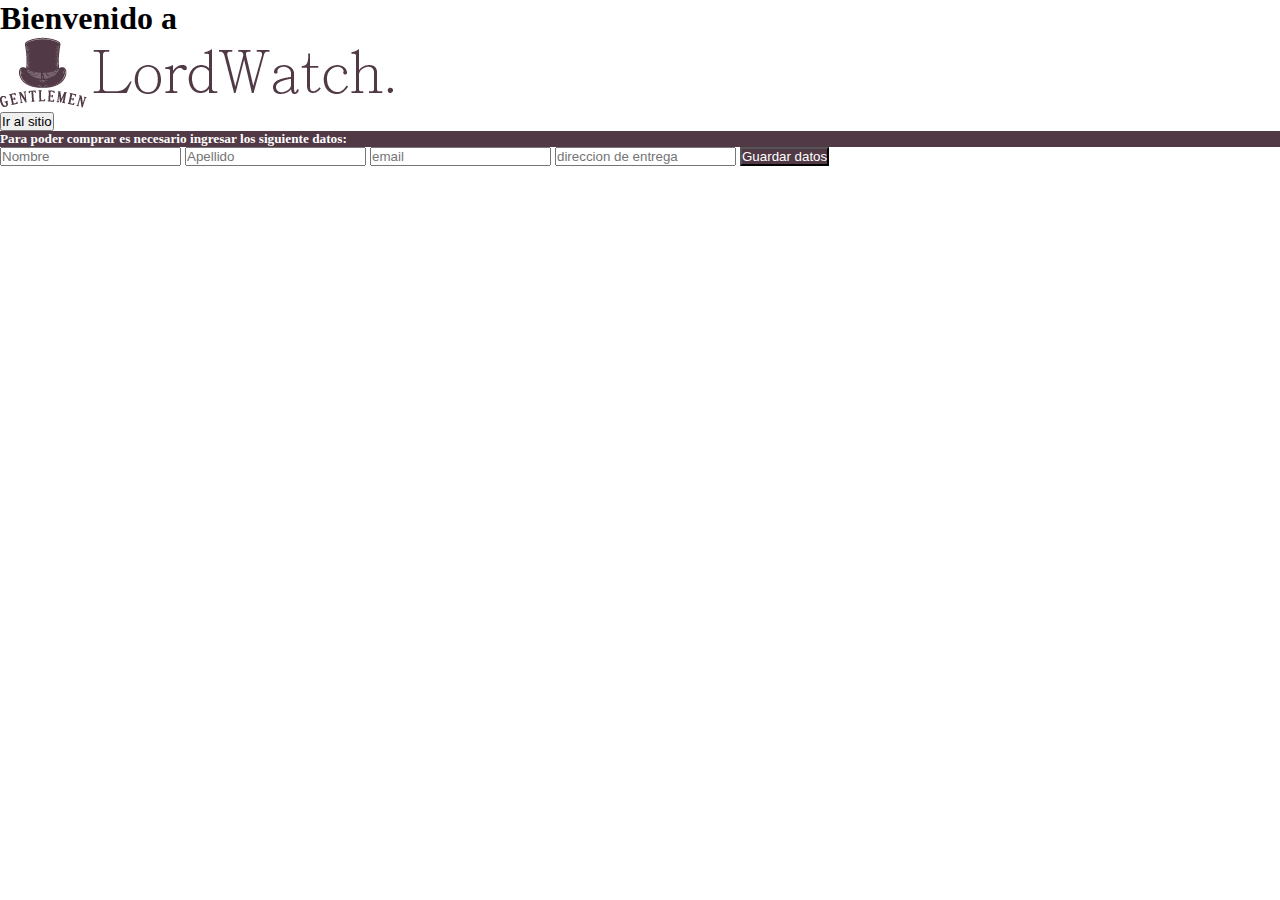
<file: index.html>
<!doctype html>
<html lang="en">

<head>
    <!-- Required meta tags -->
    <meta charset="utf-8">
    <meta name="viewport" content="width=device-width, initial-scale=1">
    <link rel="stylesheet" href="./css/styles.css">

    <!-- Bootstrap CSS -->
    <link href="https://cdn.jsdelivr.net/npm/bootstrap@5.0.2/dist/css/bootstrap.min.css" rel="stylesheet"
        integrity="sha384-EVSTQN3/azprG1Anm3QDgpJLIm9Nao0Yz1ztcQTwFspd3yD65VohhpuuCOmLASjC" crossorigin="anonymous">

    <title>LordWatch</title>
</head>

<body>
    <div class="container">
        <div class="row align-items-center justify-content-center">
            <div class="col-12 text-center mt-5 mb-2 pt-5">
                <h1>Bienvenido a</h1>
            </div>
            <div class="col-12 text-center  mb-5">
                <img src="./img/logo.png" alt="logo">
            </div>
            <div class="col-12 text-center mt-5">
                <button type="button" class="btn btn-primary" data-bs-toggle="modal" data-bs-target="#exampleModal">
                    Ir al sitio
                </button>

                <!-- Modal -->
                <div class="modal fade " id="exampleModal" tabindex="-1" aria-labelledby="exampleModalLabel"
                    aria-hidden="true">
                    <div class="modal-dialog">
                        <div class="modal-content">
                            <div class="modal-header cuadroModal">
                                <h5 class="modal-title tituloModal" id="exampleModalLabel">Para poder comprar es
                                    necesario ingresar los siguiente datos: </h5>
                            </div>

                            <div class="modal-body container-fluid d-grid gap-2">
                                <form action="datosUsuario">

                                    
                                    <input class="datoNombre col-12 p-2 " type="text" name="nombre" id="nombre"
                                        placeholder="Nombre" required>

                                    
                                    <input class="datoApellido col-12 p-2 " type="text" name="apellido" id="apellido"
                                        placeholder="Apellido" required>

                                    
                                    <input class="datoEmail col-12 p-2 " type="email" name="email" id="email"
                                        placeholder="email" required>

                                    
                                    <input class="datoDireccion col-12 p-2 " type="text" name="direccion" id="direccion" placeholder="direccion de entrega" required>

                                    <a href="./pages/main.html"><button type="button" class="btn botonIngresar mt-4" onclick="enviarDatos()">Guardar
                                        datos</button></a>

                                </form>
                            </div>



                        </div>
                    </div>
                </div>
            </div>
        </div>
    </div>




    <script src="./index.js"></script>
    <script src="./js/inicio.js"></script>


    <script src="https://cdn.jsdelivr.net/npm/bootstrap@5.0.2/dist/js/bootstrap.bundle.min.js"
        integrity="sha384-MrcW6ZMFYlzcLA8Nl+NtUVF0sA7MsXsP1UyJoMp4YLEuNSfAP+JcXn/tWtIaxVXM"
        crossorigin="anonymous"></script>
        <script src="https://code.jquery.com/jquery-3.6.0.min.js" integrity="sha256-/xUj+3OJU5yExlq6GSYGSHk7tPXikynS7ogEvDej/m4=" crossorigin="anonymous"></script>


</body>

</html>
</file>
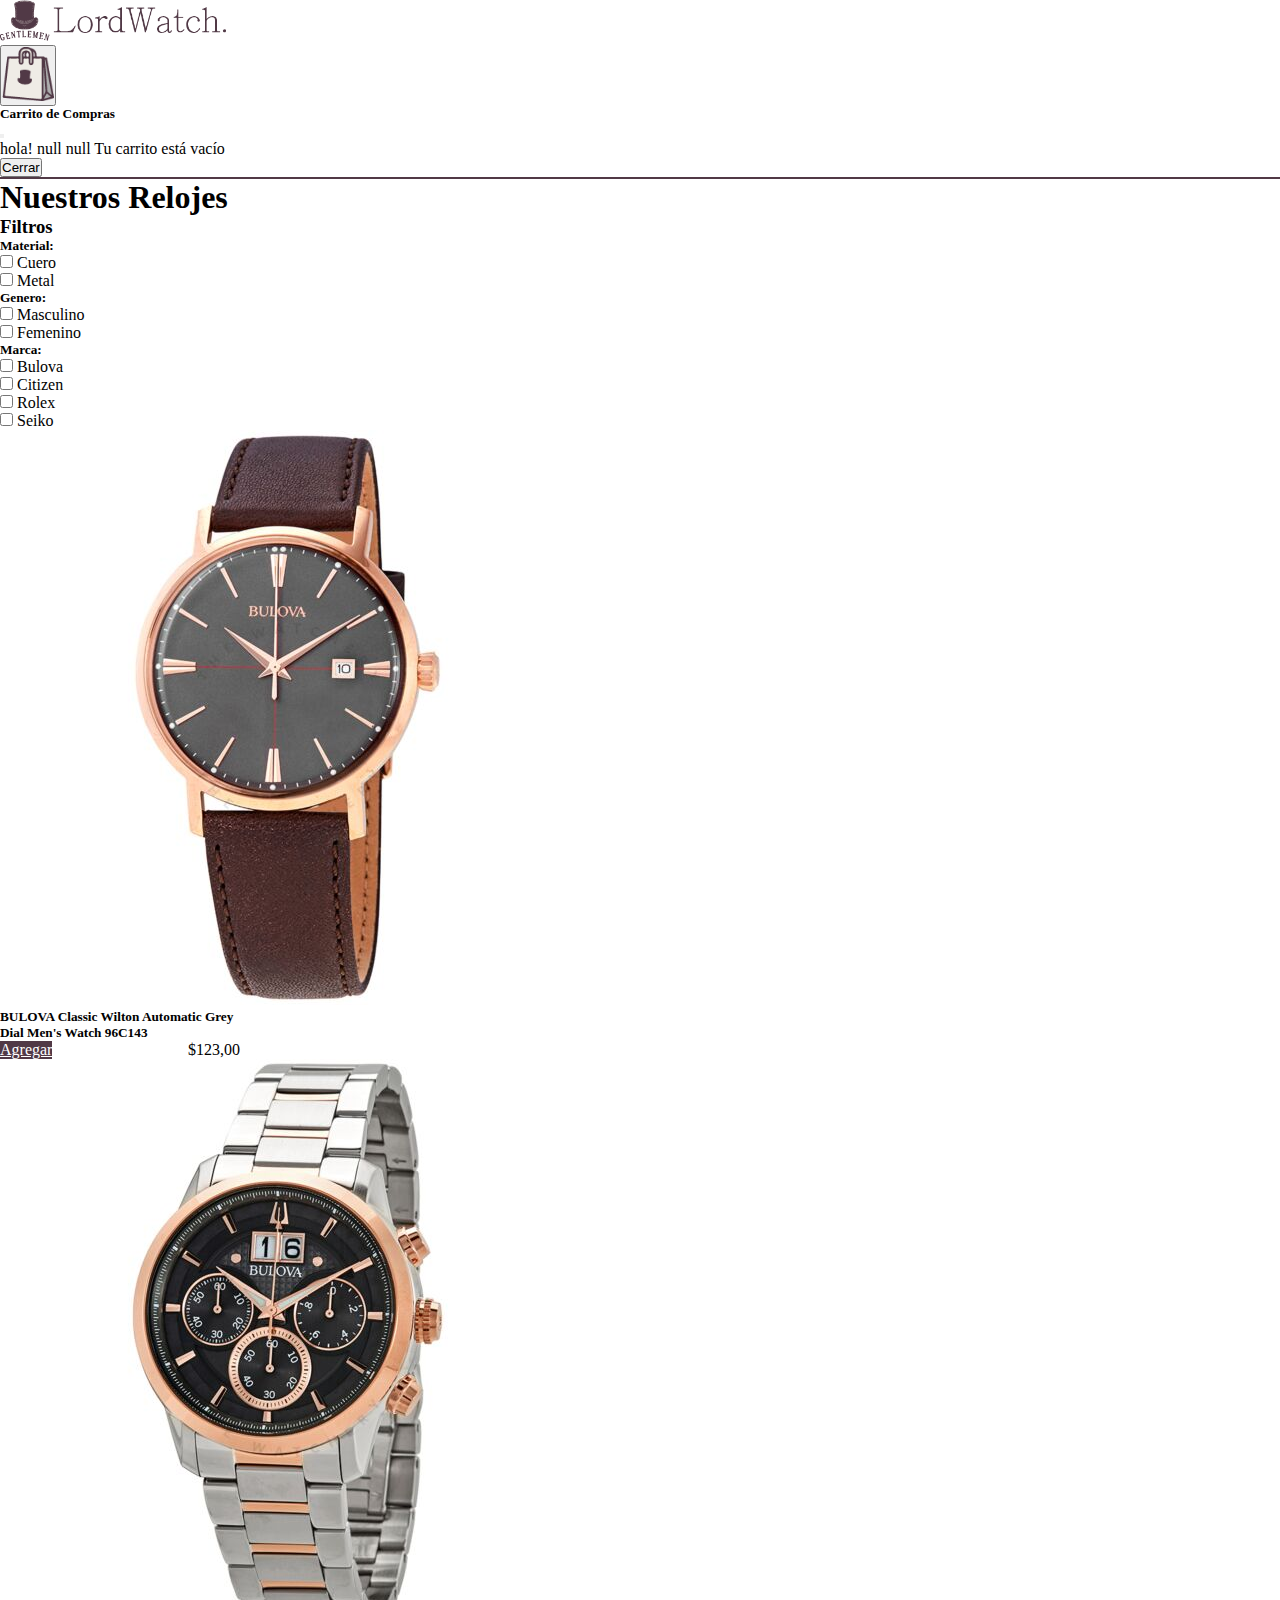
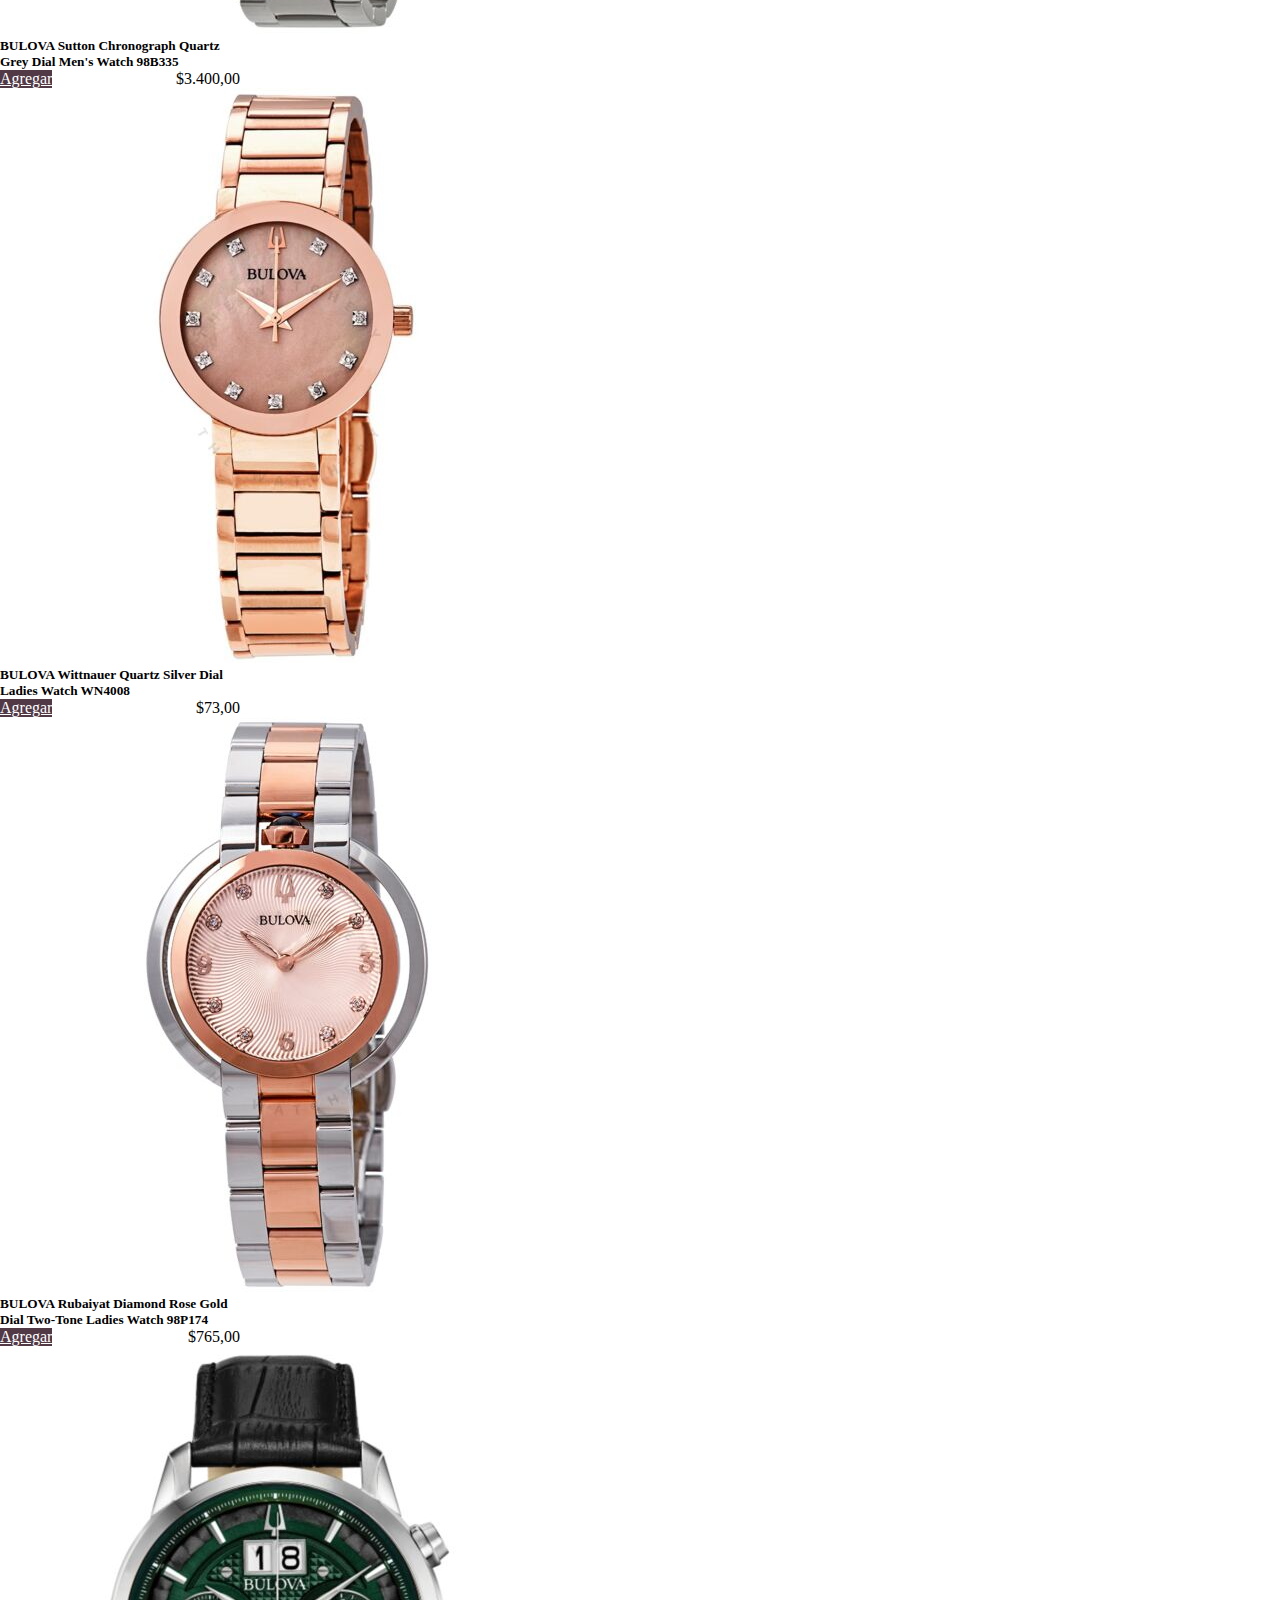
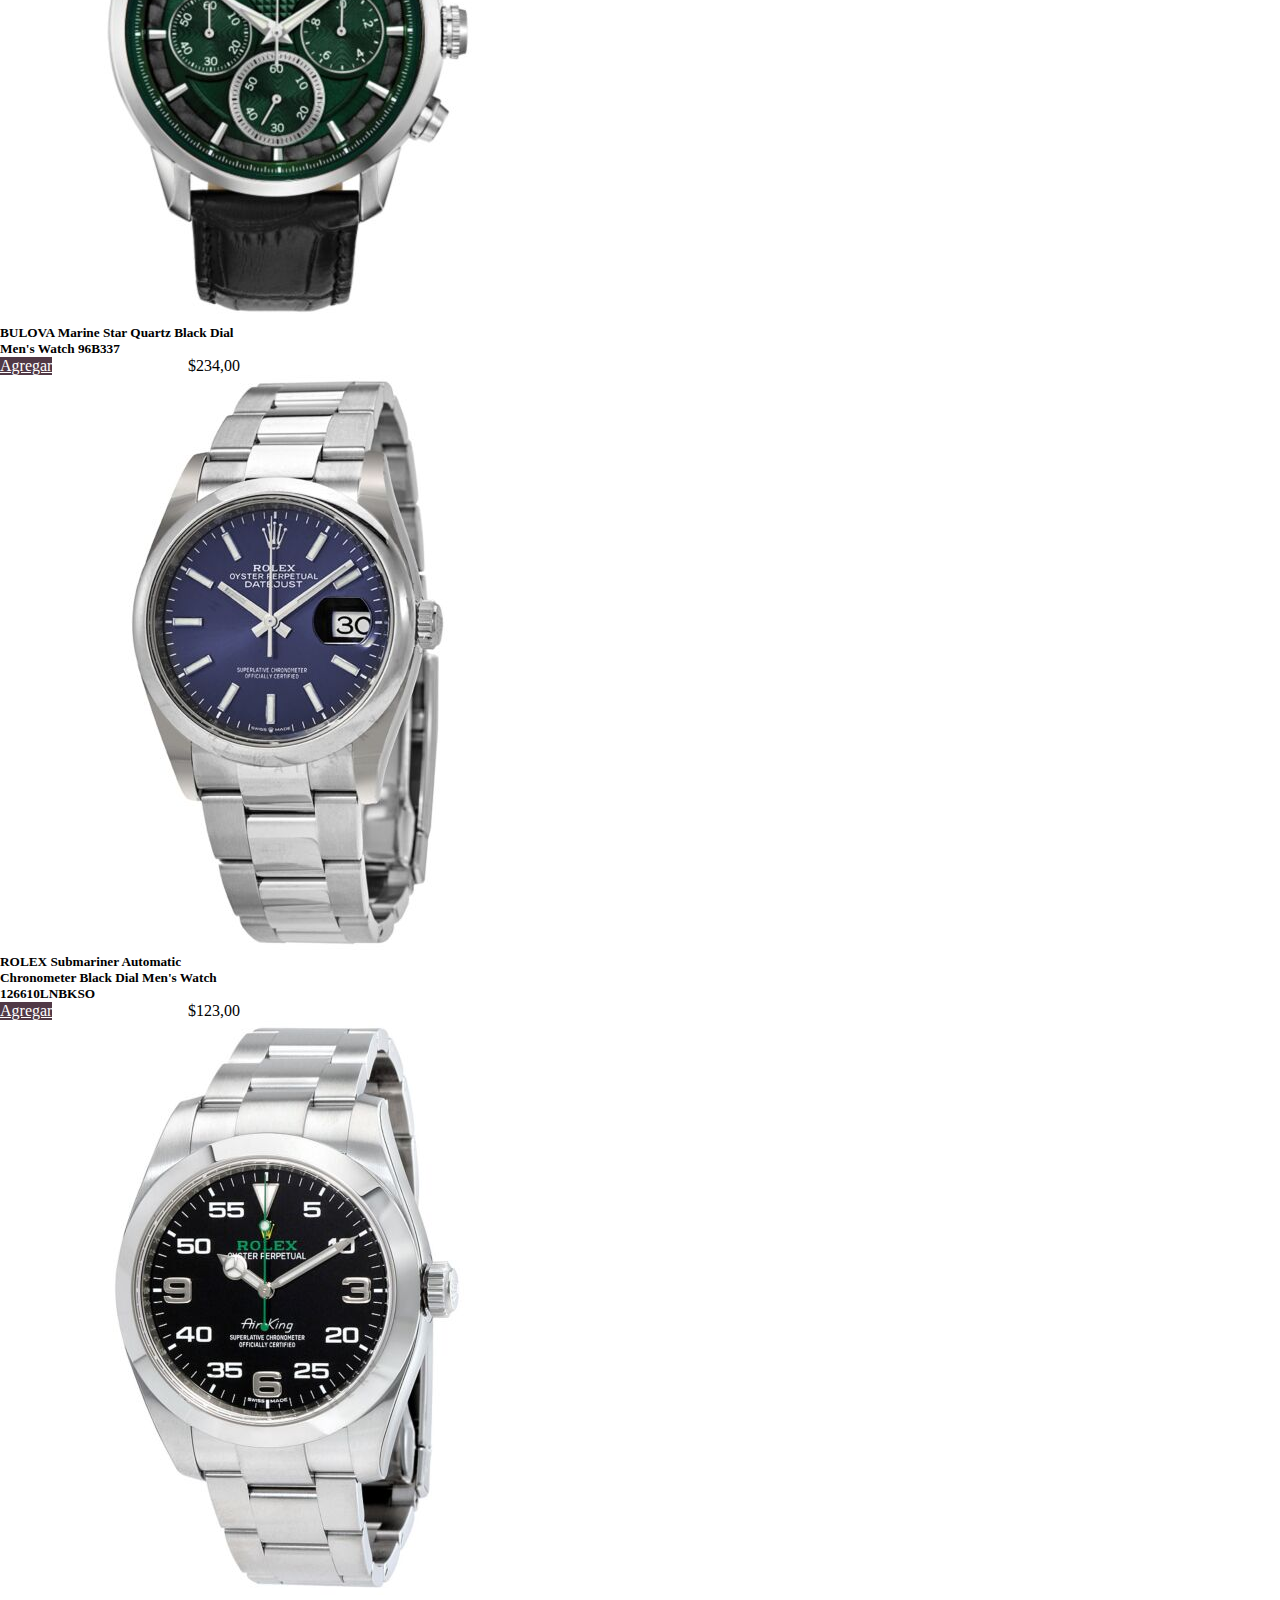
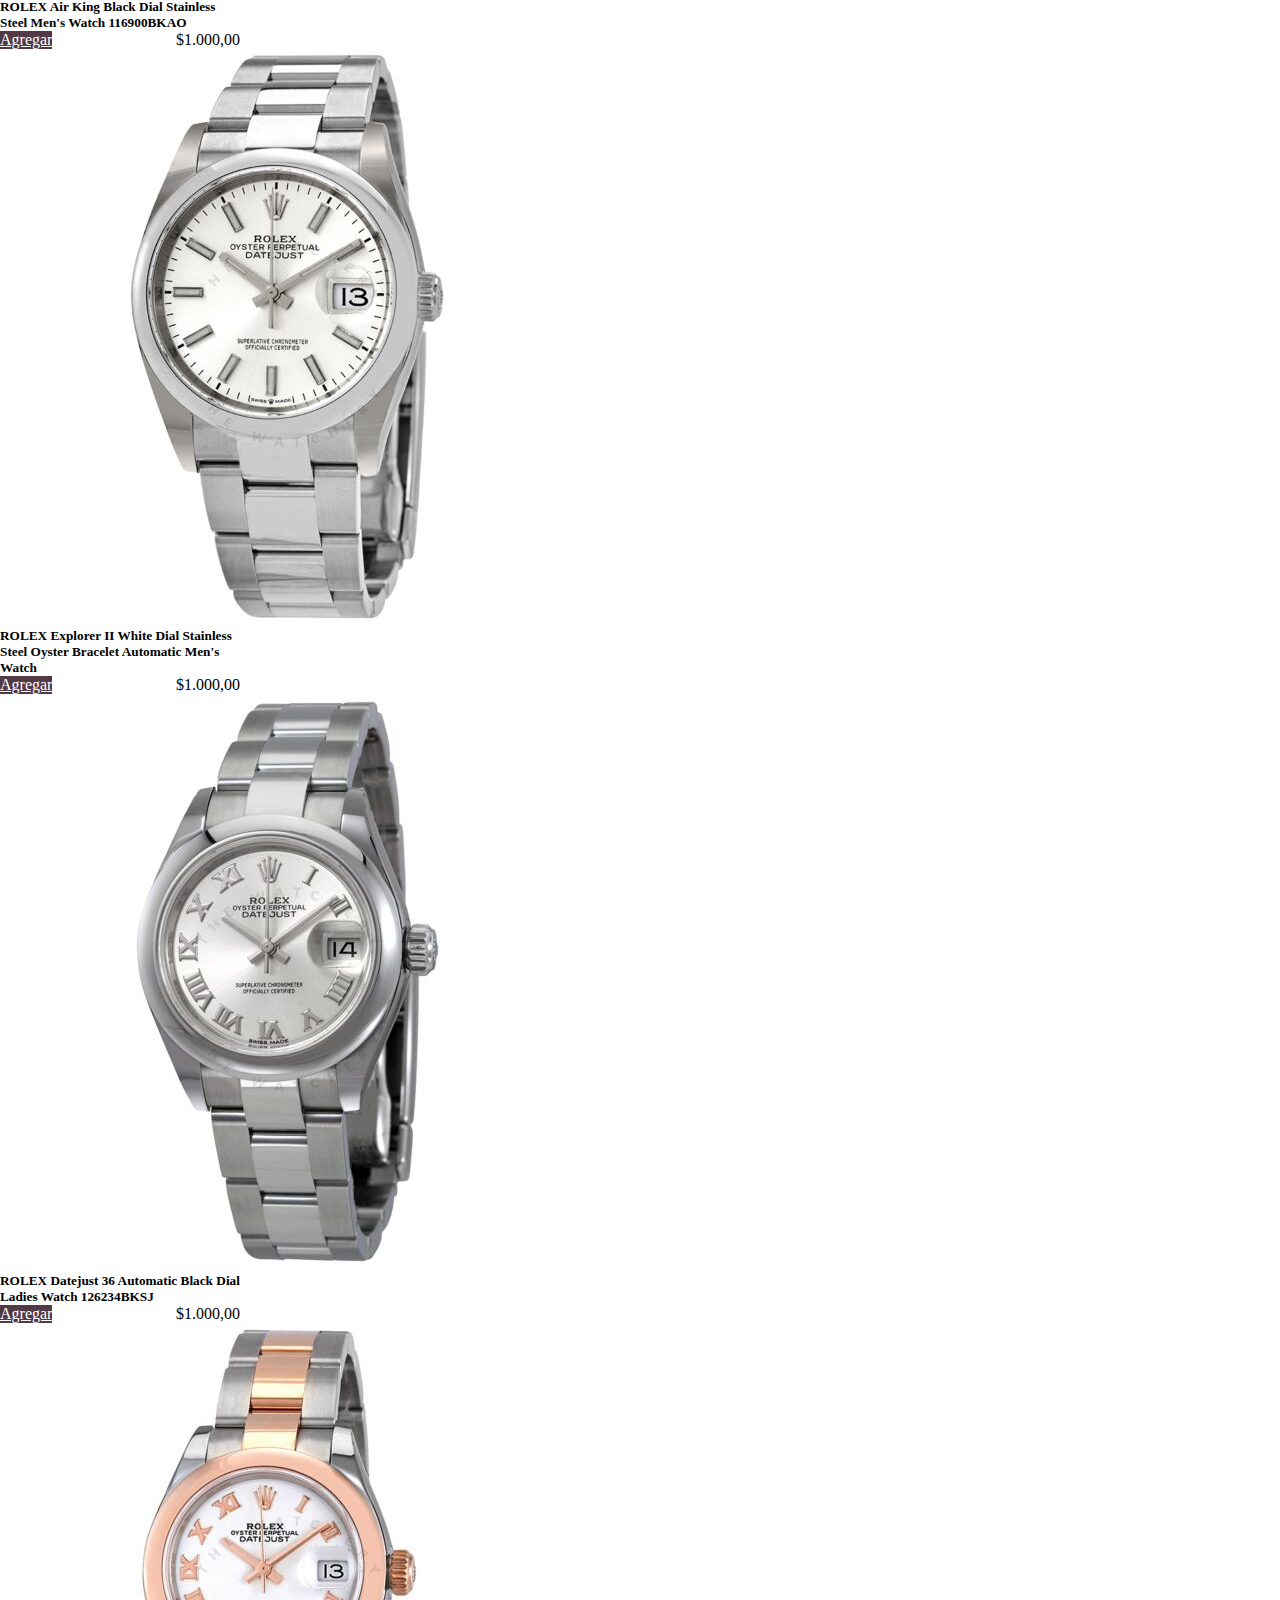
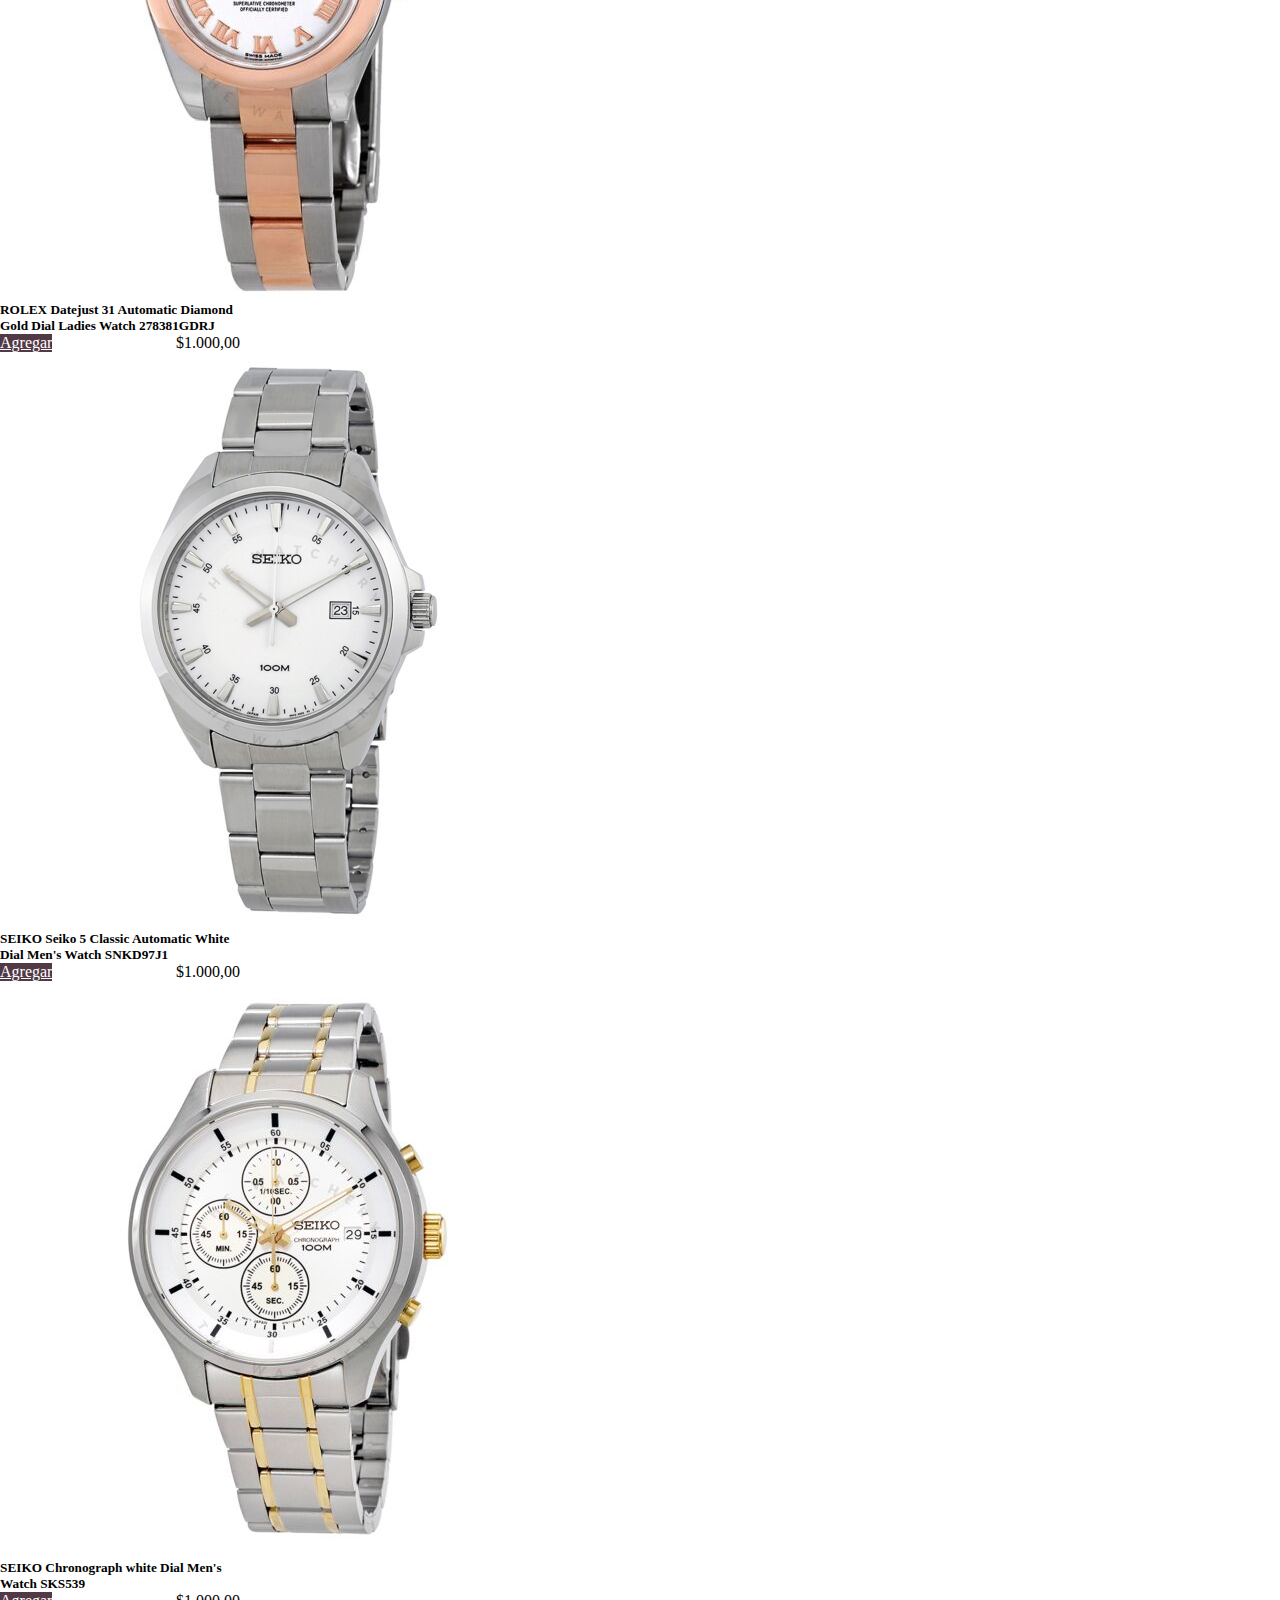
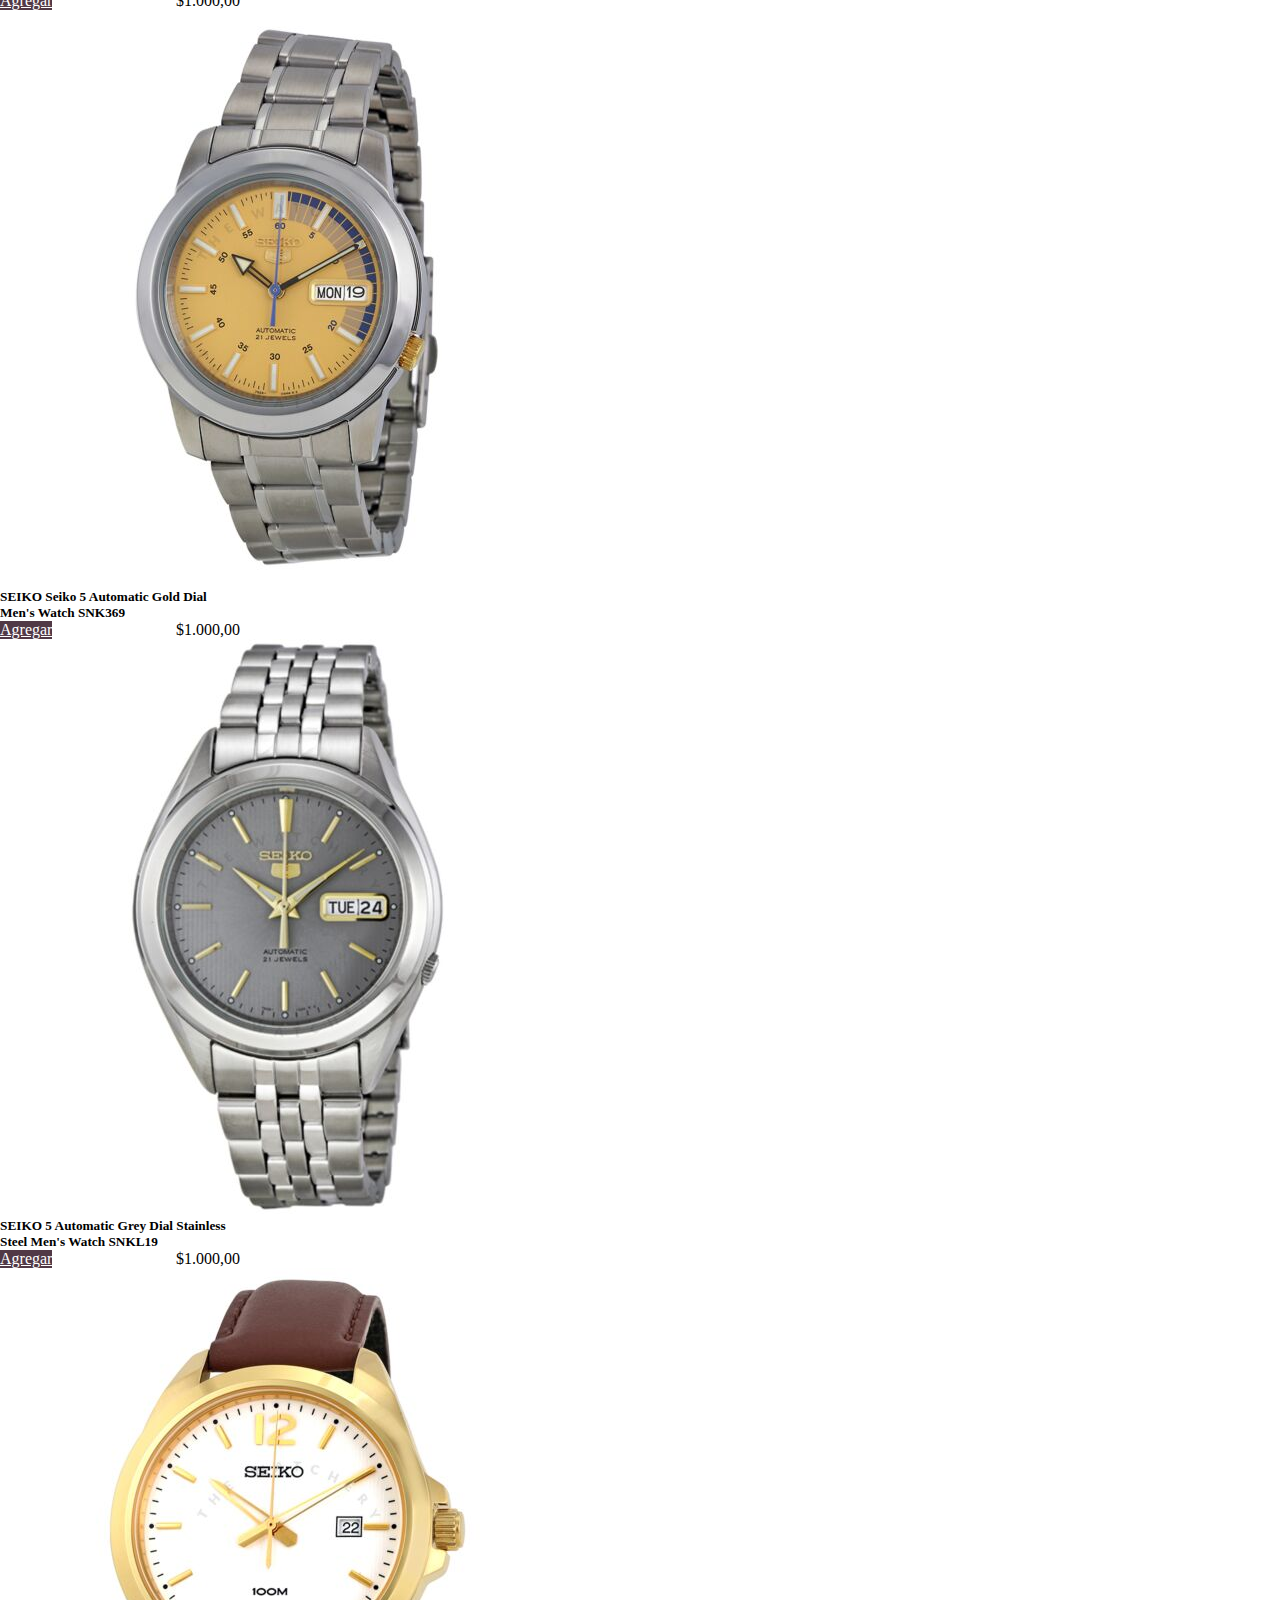
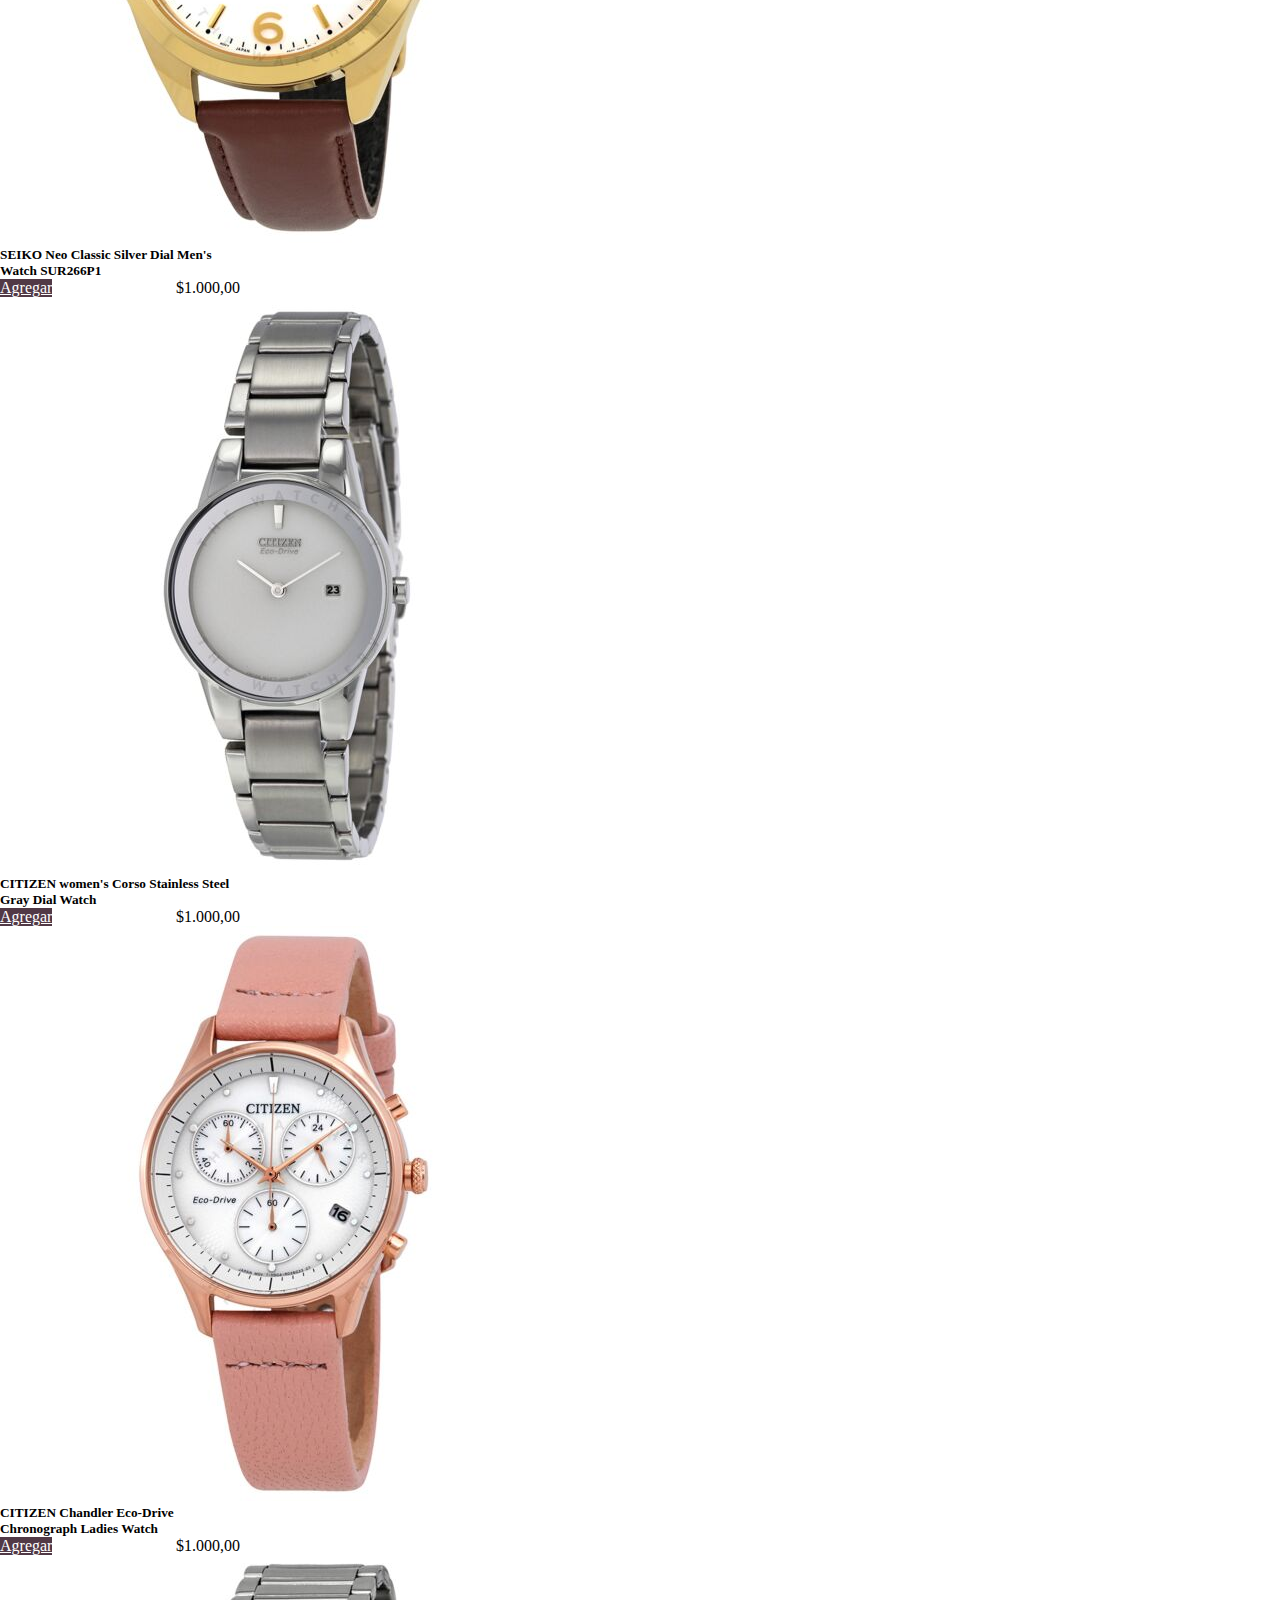
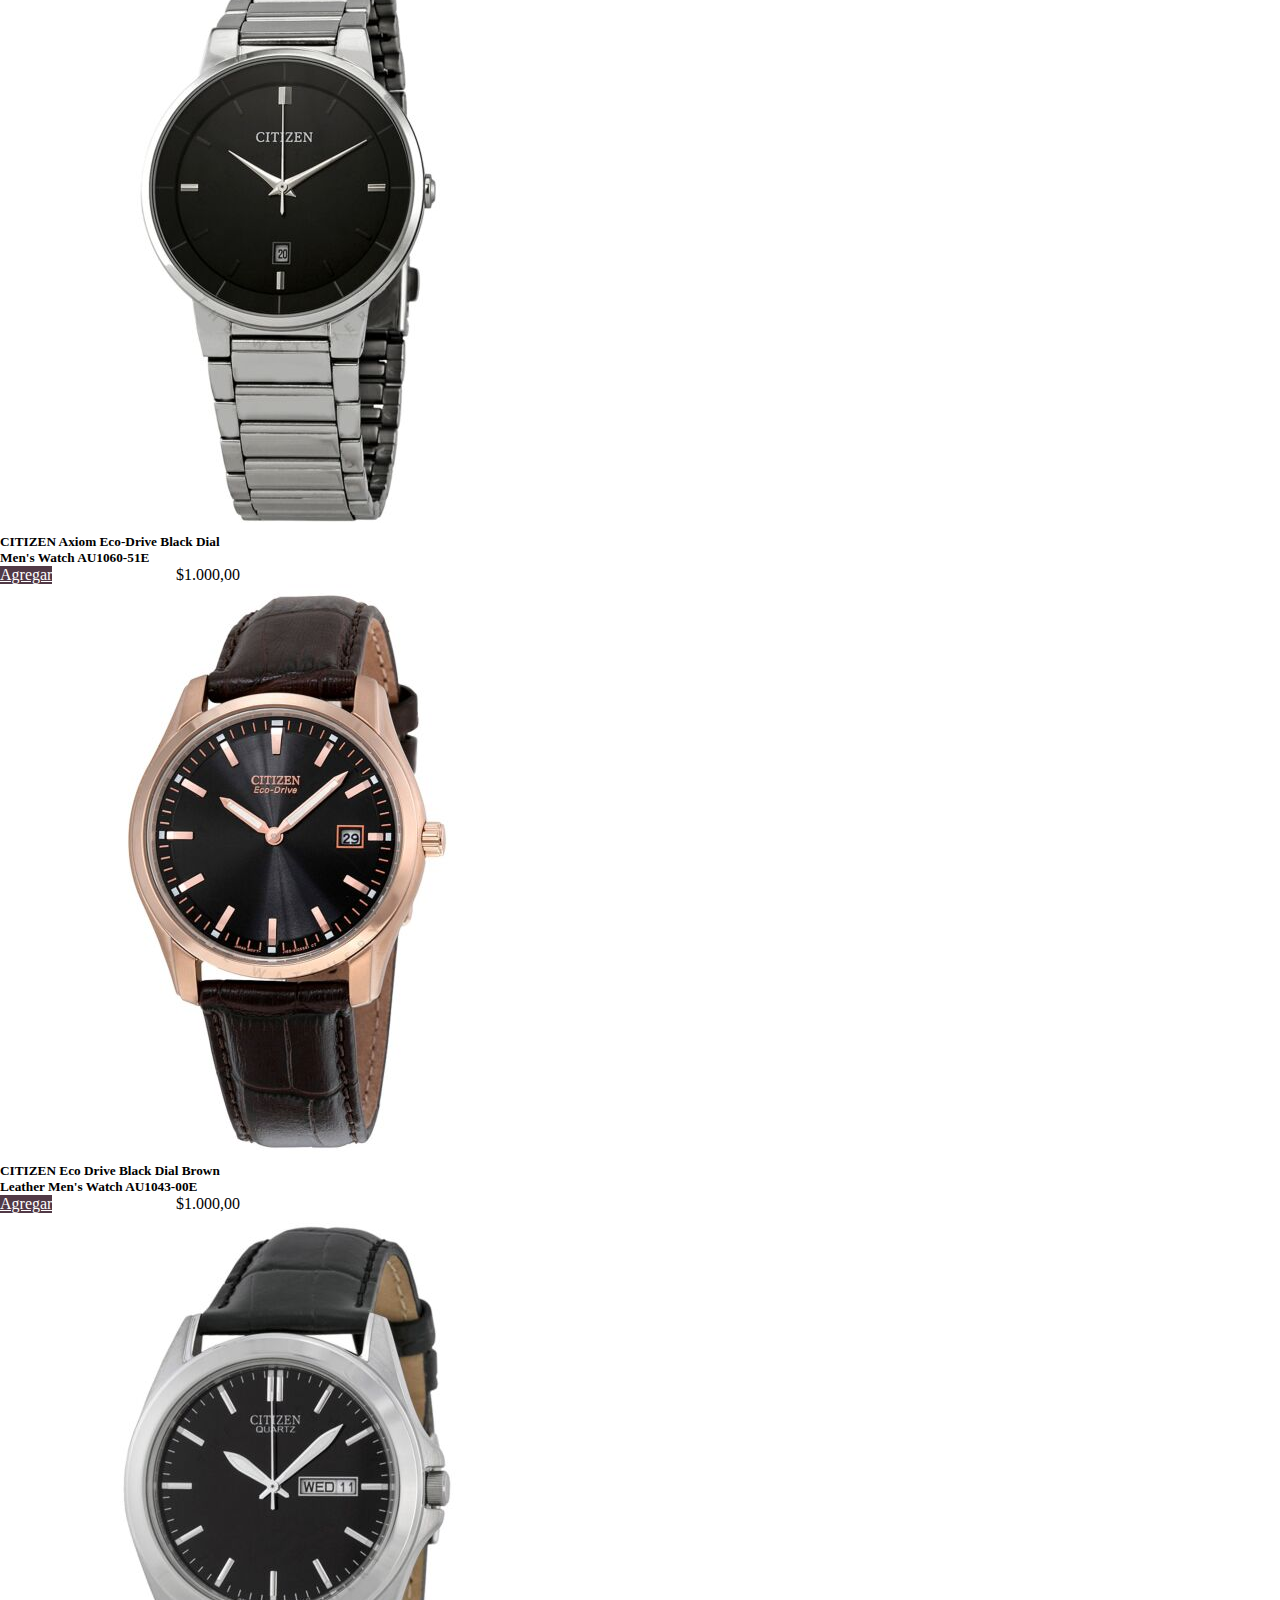
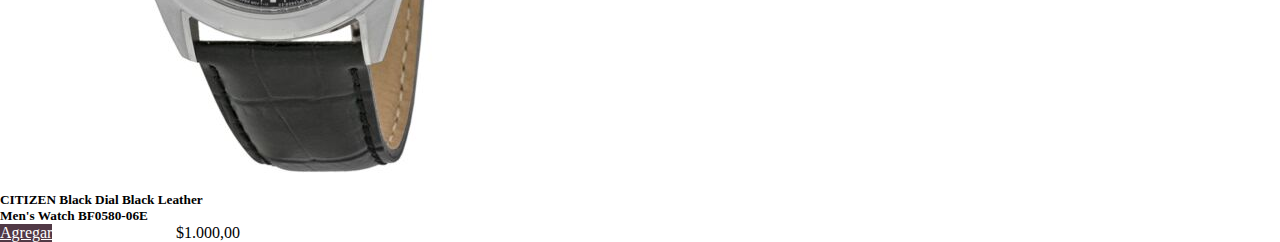
<file: pages/main.html>
<!doctype html>
<html lang="en">

<head>
    <!-- Required meta tags -->
    <meta charset="utf-8">
    <meta name="viewport" content="width=device-width, initial-scale=1">
    
    <link rel="stylesheet" href="../css/styles.css">

    <!-- Bootstrap CSS -->
    <link href="https://cdn.jsdelivr.net/npm/bootstrap@5.1.3/dist/css/bootstrap.min.css" rel="stylesheet"
        integrity="sha384-1BmE4kWBq78iYhFldvKuhfTAU6auU8tT94WrHftjDbrCEXSU1oBoqyl2QvZ6jIW3" crossorigin="anonymous">

    <title>LordWatch - Relojería</title>
</head>


<body class="container">


   



    <div id="divProductos"></div>
    
    
    <div class="container-fluid">
        <header class="header container-fluid pb-3">
            <div class="row ">
                <div class="col">
                </div>

                <div class="col text-center align-self-center">
                    <img class="logo " src="../img/logo.png" alt="logo Relojeria">
                </div>

                <div class="col align-self-center text-end pe-5">
                    <!-- Button trigger modal -->
                    <button type="button" class="btn" data-bs-toggle="modal" data-bs-target="#exampleModal">
                        <img class="imgCarrito float-end" src="../img/bolsaDeCompra.png" alt="Bolsa de compras">
                        <div class="cantidadProductos" id="cantidadProductos"></div>
                    </button>
                    

                    <!-- Modal Carrito -->
                    <div class="modal fade" id="exampleModal" tabindex="-1" aria-labelledby="exampleModalLabel"
                        aria-hidden="true">
                        <div class="modal-dialog modal-dialog-scrollable">
                            <div class="modal-content">
                                <div class="modal-header">
                                    <h5 class="modal-title col-11 text-center" id="exampleModalLabel">Carrito de Compras
                                    </h5>
                                    <button type="button" class="btn-close col-1" data-bs-dismiss="modal"
                                        aria-label="Close"></button>
                                </div>
                                <div class="modal-body container ">
                                    <div id="listadoCarrito" class="text-center">Tu carrito está vacio.</div>
                                    <div id= "listaCompras" class="row align-items-center justify-content-center">
                                        <div id="columnaImg" class="col-2 columnaImg text-start "></div>
                                        <div id="columnaProductos" class=" col-6 columnaProductos text-center "></div>
                                        <div id="columnaCantidad" class=" col-2 columnaCantidad text-center "></div>
                                        <div id="columnaPrecio" class=" col-2 columnaPrecio text-end "></div>
                                    </div>
                                    <div id="totalProductos"class="row align-items-center justify-content-center mt-5"></div>
                                    
                                </div>
                                <div class="modal-footer">
                                    <button type="button" class="btn btn-secondary"
                                        data-bs-dismiss="modal">Cerrar</button>
                                <div id="botonPagar">
                                    
                                </div>
                                    
                                </div>
                            </div>
                        </div>
                    </div>


                </div>

            </div>
        </header>





        <main class="container-fluid mb-3 ">
            

            <div class="row ">
                <div id="confirmacionCompra"></div>
                <div id="productoRemovido"></div>

                <div class="col-12 text-center">
                    <h1 >Nuestros Relojes</h1>
                </div>



                        <!-- FILTROS -->
                
                <aside class="col-2 mt-4">
                    <h3 class="text-center mb-4">Filtros</h3>
                    <div class="mb-5 mt-5">
                        <div class="form-check">
                            <h5 class="text-start">Material:</h5>
                            <input onclick="mostrarProductos('cuero')" class="btnRelojes" type="checkbox" value="cuero" id="filtroCuero" >
                            <label class="form-check-label" for="materialCuero">
                                Cuero
                            </label>
                        </div>
                        <div class="form-check">
                            <input onclick="mostrarProductos('metal')" class="btnRelojes" type="checkbox" value="metal" id="filtroMetal" >
                            <label class="form-check-label" for="flexCheckChecked">
                                Metal
                            </label>
                        </div>
                    </div>



                    <div class="mb-5">
                        <div class="form-check">
                            <h5 class="text-start">Genero:</h5>
                            <input onclick="mostrarProductos('masculino')" class="btnRelojes" type="checkbox" value="masculino" id="filtroMascu">
                            <label class="form-check-label" for="flexCheckDefault">
                                Masculino
                            </label>
                        </div>
                        <div class="form-check">
                            <input onclick="mostrarProductos('femenino')" class="btnRelojes" type="checkbox" value="femenino" id="flexCheckChecked" >
                            <label class="form-check-label" for="flexCheckChecked">
                                Femenino
                            </label>
                        </div>
                    </div>

                    

                    <form class="mb-5">
                        <div class="form-check">
                            <h5 class="text-start">Marca:</h5>
                            <input onclick="mostrarProductos('bulova')" class="btnRelojes" type="checkbox" value="Bulova" id="flexCheckDefault">
                            <label class="form-check-label" for="flexCheckDefault">
                                Bulova
                            </label>
                        </div>
                        <div class="form-check">
                            <input onclick="mostrarProductos('citizen')" class="btnRelojes" type="checkbox" value="Citizen" id="flexCheckChecked">
                            <label class="form-check-label" for="flexCheckChecked">
                                Citizen
                            </label>
                        </div>
                        <div class="form-check">
                            <input onclick="mostrarProductos('rolex')" class="btnRelojes" type="checkbox" value="Rolex" id="flexCheckChecked">
                            <label class="form-check-label" for="flexCheckChecked">
                                Rolex
                            </label>
                        </div>
                        <div class="form-check">
                            <input onclick="mostrarProductos('seiko')" class="btnRelojes" type="checkbox" value="Seiko" id="flexCheckChecked">
                            <label class="form-check-label" for="flexCheckChecked">
                                Seiko
                            </label>
                        </div>

                        
                    </form>    
                </aside>








                                  <!-- RELOJES -->

                <section class="row col-10 mt-3 g-4" id="seccionProductos" >
                        <div class="col">
                            <div class="card" style="width: 15rem;">
                                <img src="../img/bulovaClassic.jpg" class="card-img-top" alt="...">
                                <div class="card-body">
                                    <h5 class="card-title">BULOVA Classic Wilton Automatic Grey Dial Men's Watch 96C143</h5>
                                    
                                    <div class="precio">
                                        <a href="#" class="botonAgregarCarrito btn"
                                            onclick="agregarCarrito({precio:123, marca:'Bulova', material:'cuero', genero:'masculino', nombre:'Bulova Classic', img:'../img/bulovaClassic.jpg', id:0});">Agregar</a>
                                        <p>$123,00</p>
                                    </div>

                                </div>
                            </div>
                        </div>

                        <div class="col">
                            <div class="card" style="width: 15rem;">
                                <img src="../img/bulovaCrono.jpg" class="card-img-top" alt="...">
                                <div class="card-body">
                                    <h5 class="card-title">BULOVA Sutton Chronograph Quartz Grey Dial Men's Watch 98B335</h5>
        
                                    <div class="precio">
                                        <a href="#" class="botonAgregarCarrito btn"
                                            onclick="agregarCarrito({precio:3400, marca:'Bulova', material:'metal', genero:'masculino', nombre:'Bulova Sutton', img:'../img/bulovaCrono.jpg', id:1});">Agregar</a>
                                        <p>$3.400,00</p>
                                    </div>
                                </div>
                            </div>
                        </div>

                        <div class="col">
                            <div class="card" style="width: 15rem;">
                                <img src="../img/bulovaMother.jpg" class="card-img-top" alt="...">
                                <div class="card-body">
                                    <h5 class="card-title">BULOVA Wittnauer Quartz Silver Dial Ladies Watch WN4008</h5>

                                    <div class="precio">
                                        <a href="#" class="botonAgregarCarrito btn"
                                            onclick="agregarCarrito({precio:73, marca:'Bulova', material:'metal', genero:'femenino', nombre:'Bulova Wittnauer', img:'../img/bulovaMother.jpg', id:2});">Agregar</a>
                                        <p>$73,00</p>
                                    </div>
                                </div>
                            </div>
                        </div>

                        <div class="col">
                            <div class="card" style="width: 15rem;">
                                <img src="../img/bulovaRubaiyat.jpg" class="card-img-top" alt="...">
                                <div class="card-body">
                                    <h5 class="card-title">BULOVA Rubaiyat Diamond Rose Gold Dial Two-Tone Ladies Watch 98P174</h5>
                                    
                                    <div class="precio">
                                        <a href="#" class="botonAgregarCarrito btn"
                                            onclick="agregarCarrito({precio:765, marca:'Bulova', material:'metal', genero:'femenino', nombre:'Bulova Rubaiyat', img:'../img/bulovaRubaiyat.jpg', id:3});">Agregar</a>
                                        <p>$765,00</p>
                                    </div>
                                </div>
                            </div>
                        </div>

                        <div class="col">
                            <div class="card" style="width: 15rem;">
                                <img src="../img/bulovaSutton.jpg" class="card-img-top" alt="...">
                                <div class="card-body">
                                    <h5 class="card-title">BULOVA Marine Star Quartz Black Dial Men's Watch 96B337</h5>
                                    
                                    <div class="precio">
                                        <a href="#" class="botonAgregarCarrito btn"
                                            onclick="agregarCarrito({precio:234, marca:'Bulova', material:'cuero', genero:'masculino', nombre:'Bulova Marine Star', img:'../img/bulovaSutton.jpg', id:4});">Agregar</a>
                                        <p>$234,00</p>
                                    </div>
                                </div>
                            </div>
                        </div>

                        <div class="col">
                            <div class="card" style="width: 15rem;">
                                <img src="../img/rolexBlue.jpg" class="card-img-top" alt="...">
                                <div class="card-body">
                                    <h5 class="card-title">ROLEX Submariner Automatic Chronometer Black Dial Men's Watch 126610LNBKSO</h5>
                                    
                                    <div class="precio">
                                        <a href="#" class="botonAgregarCarrito btn"
                                            onclick="agregarCarrito({precio:123, marca:'Rolex', material:'metal', genero:'masculino', nombre:'Rolex Submariner', img:'../img/rolexBlue.jpg', id:5});">Agregar</a>
                                        <p>$123,00</p>
                                    </div>
                                </div>
                            </div>
                        </div>

                        <div class="col">
                            <div class="card" style="width: 15rem;">
                                <img src="../img/rolexAir-king.jpg" class="card-img-top" alt="...">
                                <div class="card-body">
                                    <h5 class="card-title">ROLEX Air King Black Dial Stainless Steel Men's Watch 116900BKAO</h5>

                                    <div class="precio">
                                        <a href="#" class="botonAgregarCarrito btn"
                                            onclick="agregarCarrito({precio:1000, marca:'Rolex', material:'metal', genero:'masculino', nombre:'Rolex Air-King', img:'../img/rolexAir-king.jpg', id:6});">Agregar</a>
                                        <p>$1.000,00</p>
                                    </div>
                                </div>
                            </div>
                        </div>

                        <div class="col">
                            <div class="card" style="width: 15rem;">
                                <img src="../img/rolexDatejust.jpg" class="card-img-top" alt="...">
                                <div class="card-body">
                                    <h5 class="card-title">ROLEX Explorer II White Dial Stainless Steel Oyster Bracelet Automatic Men's Watch</h5>

                                    <div class="precio">
                                        <a href="#" class="botonAgregarCarrito btn"
                                            onclick="agregarCarrito({precio:1000, marca:'Rolex', material:'metal', genero:'masculino', nombre:'Rolex Explorer II', img:'../img/rolexDatejust.jpg', id:7});">Agregar</a>
                                        <p>$1.000,00</p>
                                    </div>
                                </div>
                            </div>
                        </div>

                        <div class="col">
                            <div class="card" style="width: 15rem;">
                                <img src="../img/rolexLady.jpg" class="card-img-top" alt="...">
                                <div class="card-body">
                                    <h5 class="card-title">ROLEX Datejust 36 Automatic Black Dial Ladies Watch 126234BKSJ</h5>
                            
                                    <div class="precio">
                                        <a href="#" class="botonAgregarCarrito btn"
                                            onclick="agregarCarrito({precio:1000, marca:'Rolex', material:'metal', genero:'femenino', nombre:'Rolex DateJust', img:'../img/rolexLady.jpg', id:8});">Agregar</a>
                                        <p>$1.000,00</p>
                                    </div>
                                </div>
                            </div>
                        </div>

                        <div class="col">
                            <div class="card" style="width: 15rem;">
                                <img src="../img/rolexLady2.jpg" class="card-img-top" alt="...">
                                <div class="card-body">
                                    <h5 class="card-title">ROLEX Datejust 31 Automatic Diamond Gold Dial Ladies Watch 278381GDRJ</h5>

                                    <div class="precio">
                                        <a href="#" class="botonAgregarCarrito btn"
                                            onclick="agregarCarrito({precio:1000, marca:'Rolex', material:'metal', genero:'femenino', nombre:'Rolex Diamond Gold', img:'../img/rolexLady2.jpg', id:9});">Agregar</a>
                                        <p>$1.000,00</p>
                                    </div>
                                </div>
                            </div>
                        </div>

                        <div class="col">
                            <div class="card" style="width: 15rem;">
                                <img src="../img/seikoClassic.jpg" class="card-img-top" alt="...">
                                <div class="card-body">
                                    <h5 class="card-title">SEIKO Seiko 5 Classic Automatic White Dial Men's Watch SNKD97J1</h5>
                                    
                                    <div class="precio">
                                        <a href="#" class="botonAgregarCarrito btn"
                                            onclick="agregarCarrito({precio:1000, marca:'Seiko', material:'metal', genero:'masculino', nombre:'Seiko Classic', img:'../img/seikoClassic.jpg', id:10});">Agregar</a>
                                        <p>$1.000,00</p>
                                    </div>
                                </div>
                            </div>
                        </div>

                        <div class="col">
                            <div class="card" style="width: 15rem;">
                                <img src="../img/seikoCrono.jpg" class="card-img-top" alt="...">
                                <div class="card-body">
                                    <h5 class="card-title">SEIKO Chronograph white Dial Men's Watch SKS539</h5>
                                
                                    <div class="precio">
                                        <a href="#" class="botonAgregarCarrito btn"
                                            onclick="agregarCarrito({precio:1000, marca:'Seiko', material:'metal', genero:'masculino', nombre:'Seiko Cronograph', img:'../img/seikoCrono.jpg', id:11});">Agregar</a>
                                        <p>$1.000,00</p>
                                    </div>
                                </div>
                            </div>
                        </div>

                        <div class="col">
                            <div class="card" style="width: 15rem;">
                                <img src="../img/seikoGold.jpg" class="card-img-top" alt="...">
                                <div class="card-body">
                                    <h5 class="card-title">SEIKO Seiko 5 Automatic Gold Dial Men's Watch SNK369</h5>
                            
                                    <div class="precio">
                                        <a href="#" class="botonAgregarCarrito btn"
                                            onclick="agregarCarrito({precio:1000, marca:'Seiko', material:'metal', genero:'masculino', nombre:'Seiko Automatic Gold', img:'../img/seikoGold.jpg', id:12});">Agregar</a>
                                        <p>$1.000,00</p>
                                    </div>
                                </div>
                            </div>
                        </div>

                        <div class="col">
                            <div class="card" style="width: 15rem;">
                                <img src="../img/seikoGrey.jpg" class="card-img-top" alt="...">
                                <div class="card-body">
                                    <h5 class="card-title">SEIKO 5 Automatic Grey Dial Stainless Steel Men's Watch SNKL19</h5>
                                
                                    <div class="precio">
                                        <a href="#" class="botonAgregarCarrito btn"
                                            onclick="agregarCarrito({precio:1000, marca:'Seiko', material:'metal', genero:'masculino', nombre:'Seiko Automatic Grey', img:'../img/seikoGrey.jpg', id:13});">Agregar</a>
                                        <p>$1.000,00</p>
                                    </div>
                                </div>
                            </div>
                        </div>

                        <div class="col">
                            <div class="card" style="width: 15rem;">
                                <img src="../img/seikoNeo.jpg" class="card-img-top" alt="...">
                                <div class="card-body">
                                    <h5 class="card-title">SEIKO Neo Classic Silver Dial Men's Watch SUR266P1</h5>
                                
                                    <div class="precio">
                                        <a href="#" class="botonAgregarCarrito btn"
                                            onclick="agregarCarrito({precio:1000, marca:'Seiko', material:'cuero', genero:'masculino', nombre:'Seiko Neo', img:'../img/seikoNeo.jpg', id:14});">Agregar</a>
                                        <p>$1.000,00</p>
                                    </div>
                                </div>
                            </div>
                        </div>

                        <div class="col">
                            <div class="card" style="width: 15rem;">
                                <img src="../img/citizenAxiom.jpg" class="card-img-top" alt="...">
                                <div class="card-body">
                                    <h5 class="card-title">CITIZEN women's Corso Stainless Steel Gray Dial Watch</h5>
                                    
                                    <div class="precio">
                                        <a href="#" class="botonAgregarCarrito btn"
                                            onclick="agregarCarrito({precio:1000, marca:'Citizen', material:'metal', genero:'femenino', nombre:'Citizen Corso', img:'../img/citizenAxiom.jpg', id:15});">Agregar</a>
                                        <p>$1.000,00</p>
                                    </div>
                                </div>
                            </div>
                        </div>

                        <div class="col">
                            <div class="card" style="width: 15rem;">
                                <img src="../img/citizenChandler.jpg" class="card-img-top" alt="...">
                                <div class="card-body">
                                    <h5 class="card-title">CITIZEN Chandler Eco-Drive Chronograph Ladies Watch</h5>
                                    
                                    <div class="precio">
                                        <a href="#" class="botonAgregarCarrito btn"
                                            onclick="agregarCarrito({precio:1000, marca:'Citizen', material:'cuero', genero:'femenino', nombre:'Citizen Chandler', img:'../img/citizenChandler.jpg', id:16});">Agregar</a>
                                        <p>$1.000,00</p>
                                    </div>
                                </div>
                            </div>
                        </div>

                        <div class="col">
                            <div class="card" style="width: 15rem;">
                                <img src="../img/citizenCorso.jpg" class="card-img-top" alt="...">
                                <div class="card-body">
                                    <h5 class="card-title">CITIZEN Axiom Eco-Drive Black Dial Men's Watch AU1060-51E</h5>
                                
                                    <div class="precio">
                                        <a href="#" class="botonAgregarCarrito btn"
                                            onclick="agregarCarrito({precio:1000, marca:'Citizen', material:'metal', genero:'masculino', nombre:'Citizen Axiom', img:'../img/citizenCorso.jpg', id:17});">Agregar</a>
                                        <p>$1.000,00</p>
                                    </div>
                                </div>
                            </div>
                        </div>

                        <div class="col">
                            <div class="card" style="width: 15rem;">
                                <img src="../img/citizenEco.jpg" class="card-img-top" alt="...">
                                <div class="card-body">
                                    <h5 class="card-title">CITIZEN Eco Drive Black Dial Brown Leather Men's Watch AU1043-00E</h5>
                                
                                    <div class="precio">
                                        <a href="#" class="botonAgregarCarrito btn"
                                            onclick="agregarCarrito({precio:1000, marca:'Citizen', material:'cuero', genero:'masculino', nombre:'Citizen Eco Drive', img:'../img/citizenEco.jpg', id:18});">Agregar</a>
                                        <p>$1.000,00</p>
                                    </div>
                                </div>
                            </div>
                        </div>

                        <div class="col">
                            <div class="card" style="width: 15rem;">
                                <img src="../img/citizenLeather.jpg" class="card-img-top" alt="...">
                                <div class="card-body">
                                    <h5 class="card-title">CITIZEN Black Dial Black Leather Men's Watch BF0580-06E</h5>
                                
                                    <div class="precio">
                                        <a href="#" class="botonAgregarCarrito btn"
                                            onclick="agregarCarrito({precio:1000, marca:'Citizen', material:'cuero', genero:'masculino', nombre:'Citizen Black', img:'../img/citizenLeather.jpg', id:19});">Agregar</a>
                                        <p>$1.000,00</p>
                                    </div>
                                </div>
                            </div>
                        </div>
                </section>
            </div>




        </main>

        <footer>

        </footer>
    </div>





    <script src="https://cdn.jsdelivr.net/npm/bootstrap@5.1.3/dist/js/bootstrap.bundle.min.js"
        integrity="sha384-ka7Sk0Gln4gmtz2MlQnikT1wXgYsOg+OMhuP+IlRH9sENBO0LRn5q+8nbTov4+1p"
        crossorigin="anonymous"></script>


    <script src="https://code.jquery.com/jquery-3.6.0.min.js" integrity="sha256-/xUj+3OJU5yExlq6GSYGSHk7tPXikynS7ogEvDej/m4=" crossorigin="anonymous"></script>
    <script src="../index.js"></script>
    <script src="../js/carrito.js"></script>
    <script src="../js/pagarCarrito.js"></script>
    <script src="../js/inicio.js"></script>
    
    <!-- <script src="./relojes.json"></script> -->
</body>

</html>
</file>
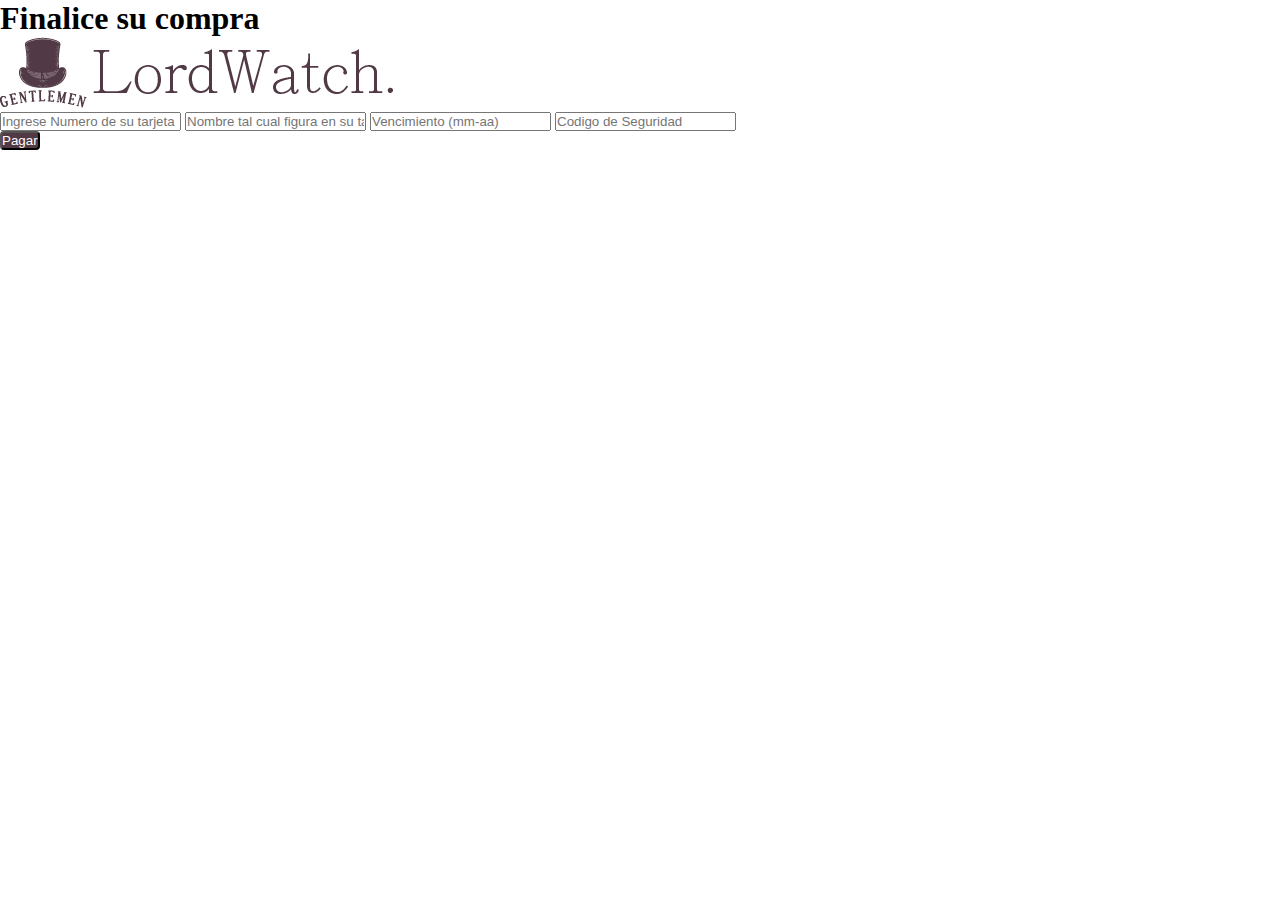
<file: pages/pagarCarrito.html>
<!doctype html>
<html lang="en">

<head>
    <!-- Required meta tags -->
    <meta charset="utf-8">
    <meta name="viewport" content="width=device-width, initial-scale=1">
    <link rel="stylesheet" href="../css/styles.css">

    <!-- Bootstrap CSS -->
    <link href="https://cdn.jsdelivr.net/npm/bootstrap@5.1.3/dist/css/bootstrap.min.css" rel="stylesheet"
        integrity="sha384-1BmE4kWBq78iYhFldvKuhfTAU6auU8tT94WrHftjDbrCEXSU1oBoqyl2QvZ6jIW3" crossorigin="anonymous">

    <title>Hello, world!</title>
</head>

<body>

    <div class="container" id="finalizacionCompra">
        <div class="row">
            <h1 class="col-12 text-center mb-5">Finalice su compra</h1>
            <div id="productosComprados" class="col-6"><img src="../img/logo.png" alt=""></div>
            <div id="datosComprador " class="col-6">
                <div class="datosUsuario gap-2">
                    <form action="datos" >
                        <input id="nroTarjeta" class=" col-12 p-2 " type="text" name="nroTarjeta" 
                        placeholder="Ingrese Numero de su tarjeta">


                        <input id="nombreTarjeta" class=" col-12 p-2 " type="text" name="NombreTarjeta" placeholder="Nombre tal cual figura en su tarjeta">


                        <input class="col-12 p-2 " type="text" name="vencimiento" id="vencimientoTarjeta" placeholder="Vencimiento (mm-aa)">

                        <input class=" col-12 p-2 " type="text" name="codigo" id="codigo" placeholder="Codigo de Seguridad">

                        <div class="container d-flex justify-content-center">

                            <button type="button" class="botonPagar col-6 mt-4" onclick="pagarCarrito()">Pagar</button>
                        </div>
                    </form>
                    


                    <div id="noCompleto" class="col-12 mt-4 danger"></div>

                </div>
            </div>

        </div>
        

    </div>
    

    <script src="https://cdn.jsdelivr.net/npm/bootstrap@5.1.3/dist/js/bootstrap.bundle.min.js"
        integrity="sha384-ka7Sk0Gln4gmtz2MlQnikT1wXgYsOg+OMhuP+IlRH9sENBO0LRn5q+8nbTov4+1p"
        crossorigin="anonymous"></script>
    <script src="https://code.jquery.com/jquery-3.6.0.min.js"
        integrity="sha256-/xUj+3OJU5yExlq6GSYGSHk7tPXikynS7ogEvDej/m4=" crossorigin="anonymous"></script>

    <script src="../index.js"></script>
    <script src="../js/pagarCarrito.js"></script>
    <script src="../js/carrito.js"></script>
    <script src="../js/inicio.js"></script>
</body>

</html>
</file>
<file: css/styles.css>
*{
    margin: 0;
    padding: 0;
}


.logo{
    width: 228.8px;
    height: 40.8px;
}

.imgCarrito{
    height: 54.5px;
    width: 52px;
}


.header{
    border-bottom: 2px #513946 solid;
}

.botonOrdenar{
    background-color: #513946!important;
}

.menuOrdenar{
    color: #513946 !important;
}

.precio{
    display: flex;
    flex-direction: row;
    justify-content: space-between;
}

.botonAgregarCarrito{
    background-color: #513946!important;
    color: white!important;
}

.menuCarrito{
    height: 100px;
    width: 80px;
}

.botonIngresar{
    background-color: #513946!important;
    color: white!important;
}

.cuadroModal{
    background-color: #513946 !important ;
}

.tituloModal{
    color: white;
    
}

.btn{
    position: relative;
}

.cantidadProductos{
    position: absolute;
    right: 11px;
    top: 40px;
}

#mensajeCompra{
    position: absolute;
    padding: 10px;
    color: white;
    background-color: #513946;
    height: 100px;
    width: 300px;
    z-index: 9999;
    border-radius: 5px;
}

.boton{
    height: 30px;
    width: 30px;
    background-color: #513946;
    border-radius: 4px;
    color: white;
    margin-left: 5px;
}

.columnaCantidad{
    display: flex;
    flex-direction: row;
}

.botonCarrito{
    text-decoration: none !important;
    color: white;
}

.botonPagar{
    background-color: #513946;
    border-radius: 4px;
    color: white;
}

#filtros{
    font-size: 11px;
}

.noCompleto{
    color: red;
}
</file>
